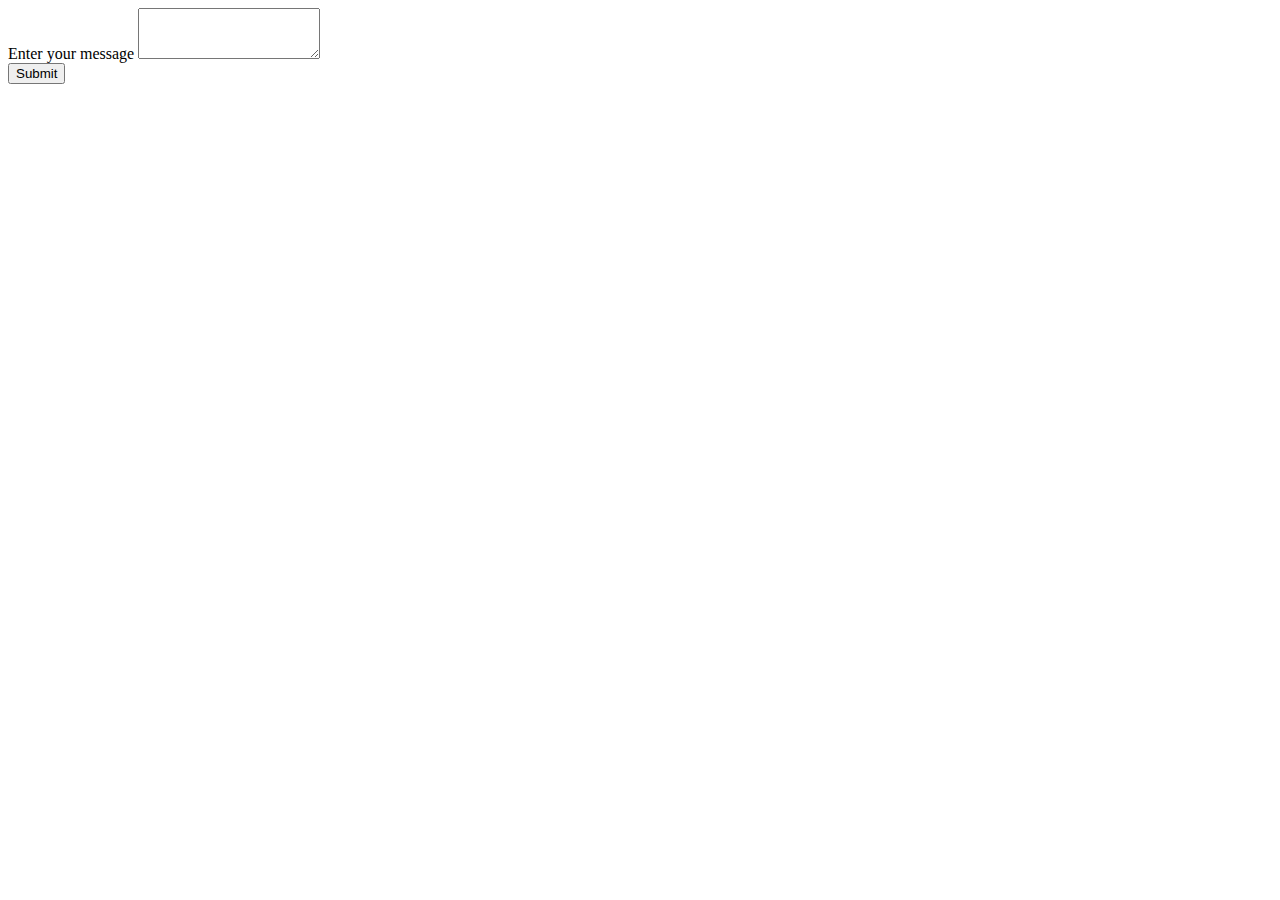
<file: report/index.html>
<html>
  <head>
    <!-- Bootstrap CSS -->
    <link href="https://cdn.jsdelivr.net/npm/bootstrap@5.1.3/dist/css/bootstrap.min.css" rel="stylesheet" integrity="sha384-1BmE4kWBq78iYhFldvKuhfTAU6auU8tT94WrHftjDbrCEXSU1oBoqyl2QvZ6jIW3" crossorigin="anonymous">
  </head>
  <body class="container mt-5">
    <form onsubmit="sendContact(event)">
      <div class="mb-3">
        <label for="messageInput" class="form-label">Enter your message</label>
        <textarea class="form-control" id="messageInput" rows="3"></textarea>
      </div>
      <button type="submit" class="btn btn-primary">Submit</button>
    </form>
    <script>
      async function sendContact(ev) {
        ev.preventDefault();

        const senderMessage = document
          .getElementById('messageInput').value;

         const webhookBody = {
          content: senderMessage,
         };


        const webhookUrl = 'https://drxnvbqamsf7m7kr5nlmcy.hooks.webhookrelay.com';

        const response = await fetch(webhookUrl, {
          method: 'POST',
          headers: {
            'Content-Type': 'application/json',
          },
          body: JSON.stringify(webhookBody),
        });
      }
    </script>
  </body>
</html>
</file>
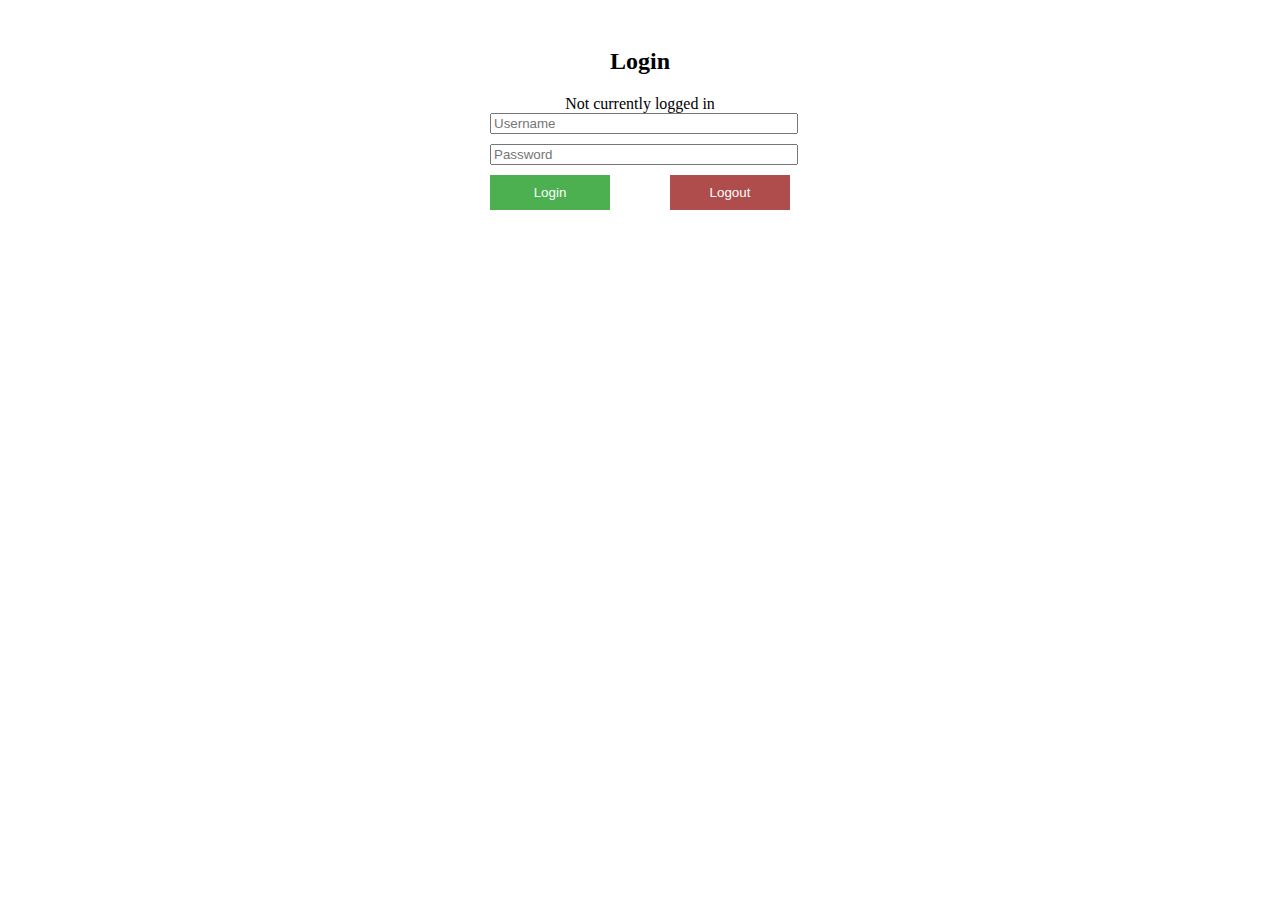
<file: finance/login/index.html>
<!DOCTYPE html>
<html>
<head>
  <title>Login Page</title>
  <link rel="stylesheet" type="text/css" href="/finance/res/login.css">
</head>
<body>
  <div class="container">
    <h2>Login</h2>
    <form id="login-form">
    <div class="whoLogged">
  <span>Not currently logged in</span>
</div>
      <input type="text" id="username" placeholder="Username" required>
      <input type="password" id="password" placeholder="Password" required>
      <div class="button">
        <button class="login" type="submit">Login</button>
        <button class="logout">Logout</button>
      </div>
    </form>
  </div>

  <script src="/finance/res/login.js"></script>
  <script src="/finance/res/sha256.js"></script>
</body>
</html>
</file>
<file: finance/res/login.css>
.container {
  max-width: 300px;
  margin: 0 auto;
  padding: 20px;
}

h2 {
  text-align: center;
}

input[type="text"],
input[type="password"] {
  display: block;
  width: 100%;
  margin-bottom: 10px;
  /*padding: 5px;*/
}

button[type="submit"], .logout, .login {
    display: block;
    width: 40%;
    padding: 10px;
    color: white;
    border: none;
    cursor: pointer;
}
button[type="submit"].login, .login {
    background-color: #4CAF50;
}

.logout {
    background-color: #AF4C4C;
}
button[type="submit"]:hover, .logout:hover, .login:hover {
    filter: brightness(0.9);
}
.button {
    display: flex;
    justify-content: space-between;
}

.whoLogged {

    display: flex;
    flex-direction: column;
    justify-content: center;
    text-align: center;
    image-rendering: crisp-edges;

}
.home_icon:hover {
    filter: opacity(70%);
}
.home_icon {
    width: 15%;
}
</file>
